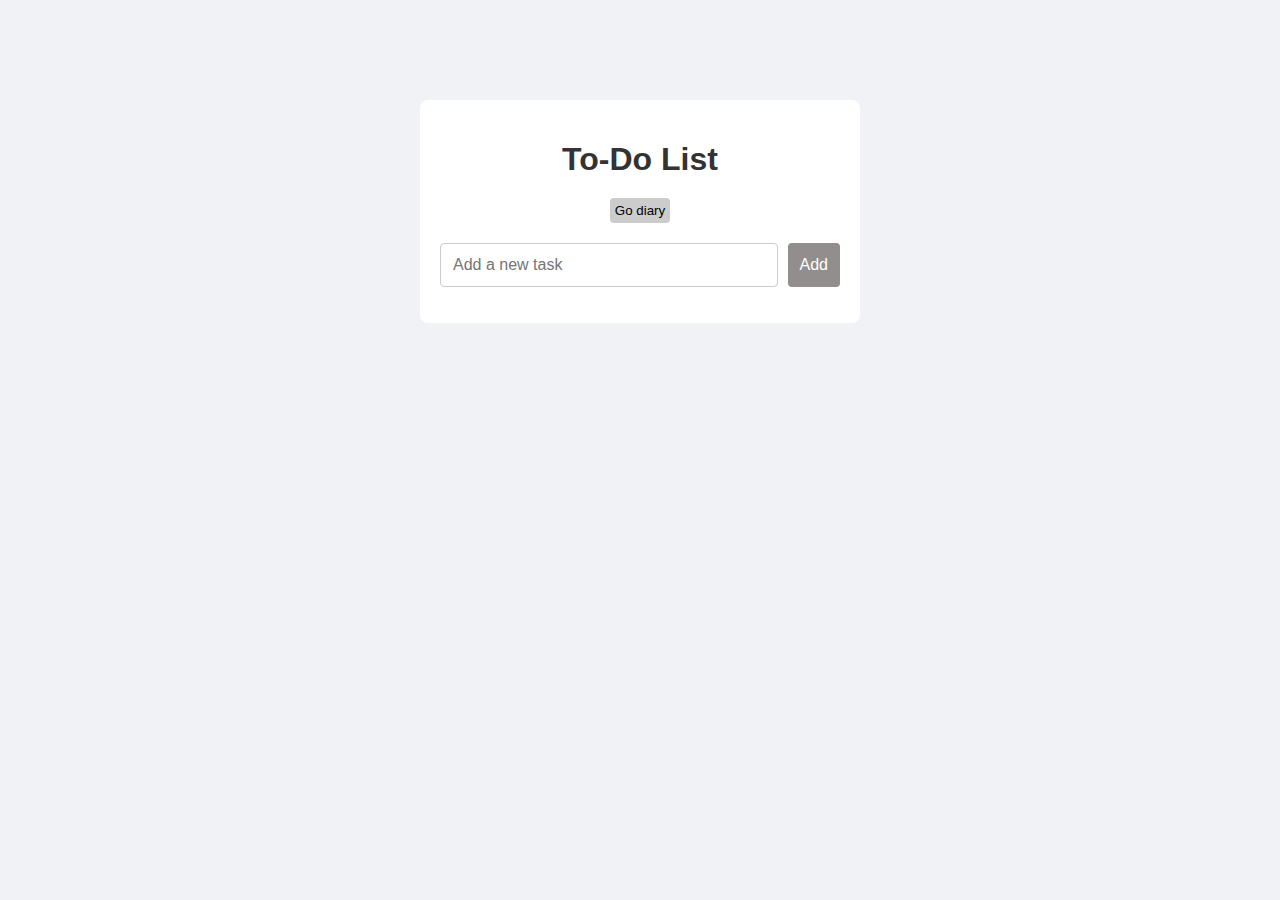
<file: index.html>
<!DOCTYPE html>
<html lang="en">
  <head>
    <meta charset="UTF-8" />
    <meta name="viewport" content="width=device-width, initial-scale=1.0" />
    <title>To-Do</title>
    <link rel="stylesheet" href="styles.css" />
  </head>
  <body>
    <div class="container">
      <h1>To-Do List</h1>
      <div class="diary">
        <a href="index2.html"><button>Go diary</button></a>
      </div>
      <div class="input-group">
        <input type="text" id="todoInput" placeholder="Add a new task" />
        <button id="addBtn">Add</button>
      </div>
      <ul id="todoList"></ul>
    </div>

    <script src="script.js"></script>
  </body>
</html>
</file>
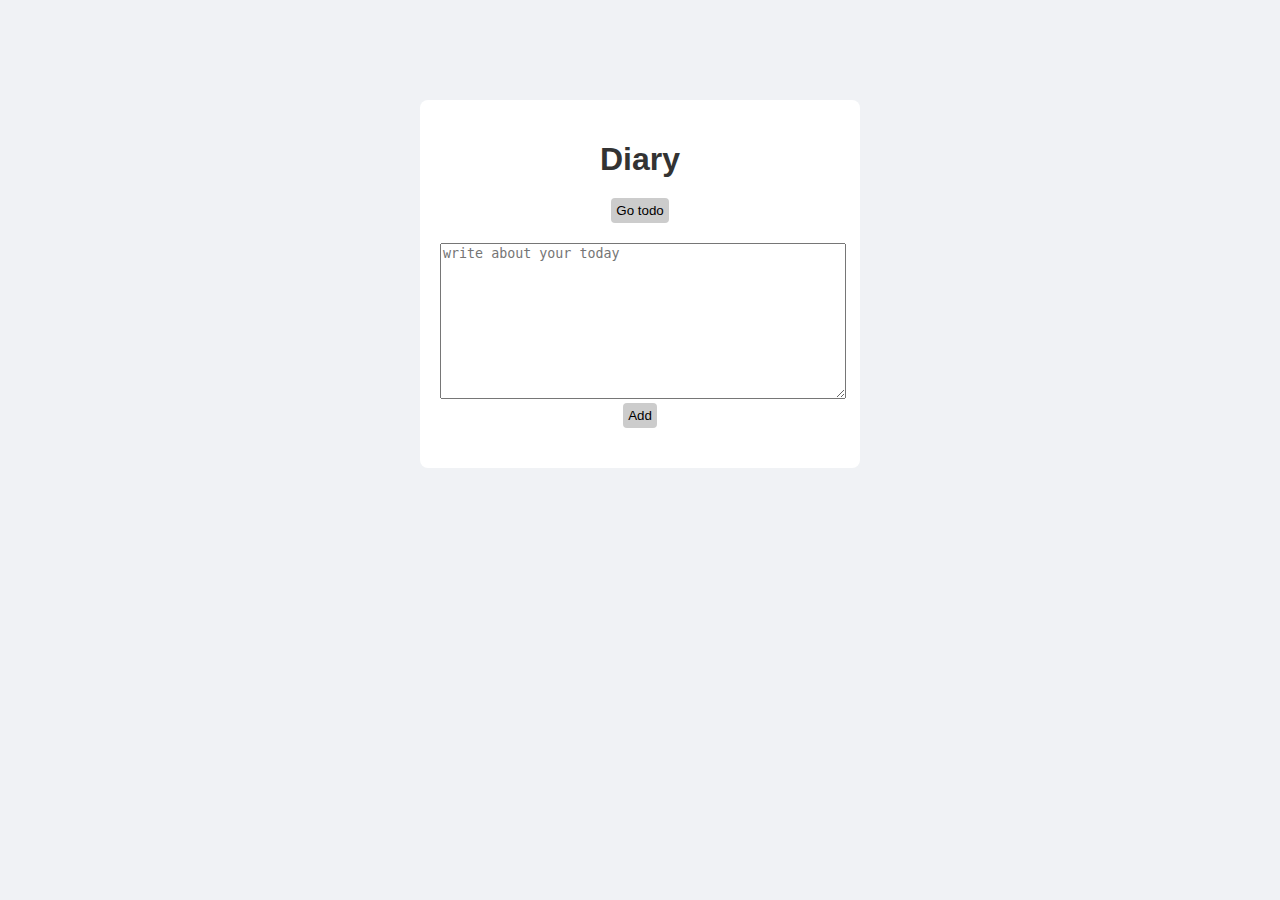
<file: index2.html>
<!DOCTYPE html>
<html lang="en">
  <head>
    <meta charset="UTF-8" />
    <meta name="viewport" content="width=device-width, initial-scale=1.0" />
    <title>Diary</title>
    <link rel="stylesheet" href="styles.css" />
  </head>
  <body>
    <div class="container">
      <h1>Diary</h1>
      <div class="diary">
        <a href="index.html"><button>Go todo</button></a>
      </div>
      <div class="input-group-diary">
        <form>
          <textarea
            type="textarea"
            id="diaryInput"
            placeholder="write about your today"
          ></textarea>
        </form>

        <div class="diary">
          <button id="diary_Add" onclick="add_diary()">Add</button>
        </div>
      </div>
      <ul id="todoList"></ul>
    </div>

    <script src="script.js"></script>
  </body>
</html>
</file>
<file: styles.css>
/* 기본 스타일 */
body {
  font-family: Arial, sans-serif;
  display: flex;
  justify-content: center;
  margin-top: 100px;
  background-color: #f0f2f5;
}

.container {
  width: 400px;
  padding: 20px;
  text-align: center;
  background-color: #fff;
  border-radius: 8px;
}

h1 {
  color: #333;
  margin-bottom: 20px;
}

.input-group {
  display: flex;
  gap: 10px; /*요소들마다 간격 줌 -> 개별 요소 별로 margin 주지 않아도 됨*/
}

#todoInput {
  flex: 1; /*남은 공간을 균등하게 차지하게 만듦*/
  padding: 12px;
  border: 1px solid #ccc;
  border-radius: 4px;
  font-size: 16px;
}

#addBtn {
  padding: 12px;
  background-color: #918e8d;
  color: white;
  border: none;
  border-radius: 4px;
  cursor: pointer;
  font-size: 16px;
}

#addBtn:hover {
  background-color: #7e7c7b;
}

#todoList {
  padding: 0;
}

#todoList li {
  display: flex;
  padding: 10px;
  border-bottom: 1px solid #ddd;
}

#todoList li.completed .text {
  text-decoration: line-through;
  color: #888;
}

.checkbox {
  margin-right: 10px;
}

.text {
  flex: 1;
  text-align: left;
}

.delete-btn {
  background-color: #61605e;
  color: white;
  border: none;
  border-radius: 4px;
  cursor: pointer;
  padding: 4px 8px;
}

.delete-btn:hover {
  background-color: #4d4c4c;
}

.input-group-diary {
  gap: 10px; /*요소들마다 간격 줌 -> 개별 요소 별로 margin 주지 않아도 됨*/
}

.diary {
  margin-bottom: 20px;
}

.diary button {
  background: #ccc;
  border: none;
  padding: 5px;
  border-radius: 4px;
}

.diary button:hover {
  cursor: pointer;
  background: #a4a4a4;
}

#diaryInput {
  width: 100%;
  height: 150px;
  resize: vertical; /* 세로로만 크기 조정 가능 */
}
</file>
